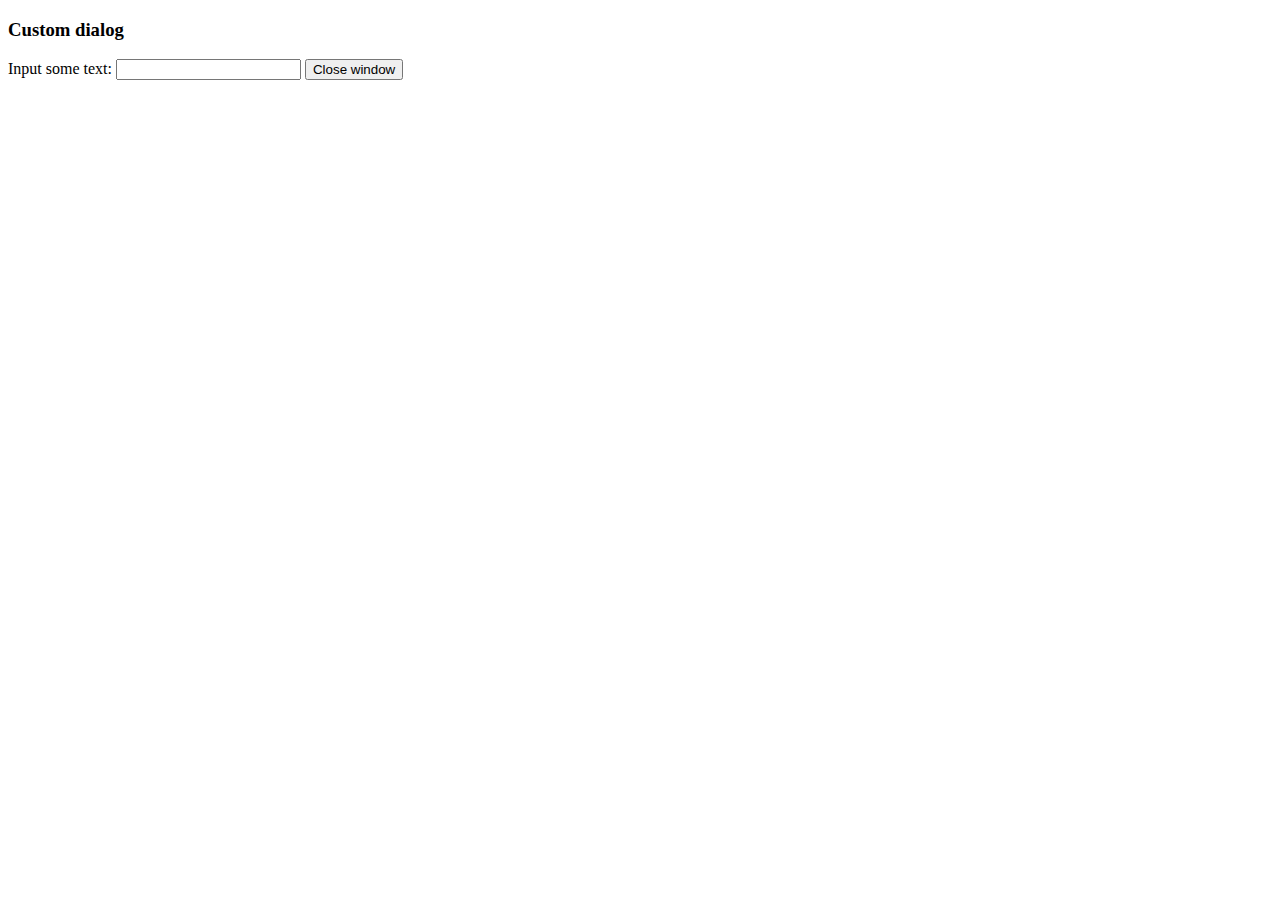
<file: skin/js/tinymce/plugins/example/dialog.html>
<!DOCTYPE html>
<html>
<body>
	<h3>Custom dialog</h3>
	Input some text: <input id="content">
	<button onclick="top.tinymce.activeEditor.windowManager.getWindows()[0].close();">Close window</button>
</body>
</html>
</file>
